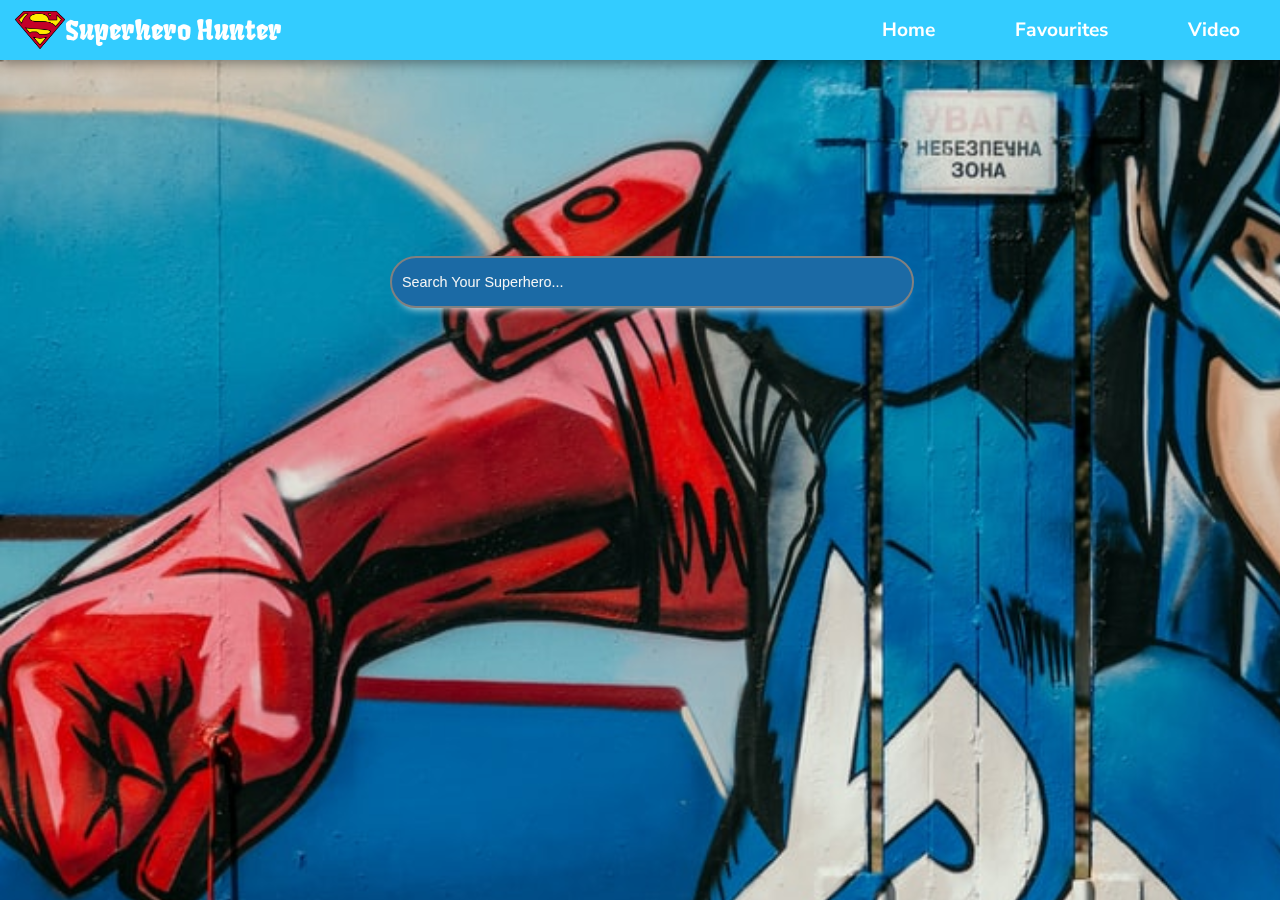
<file: index.html>
<!DOCTYPE html>
<html lang="en">

<head>
  <meta charset="UTF-8">
  <meta name="viewport" content="width=device-width, initial-scale=1.0">
  <!-- Favicon -->
  <link rel="icon" href="assets/logo.png" type="image/gif">
  <!-- Custom stylesheets -->
  <link rel="stylesheet" type="text/css" href="./styles/style.css">
  <title>Superheroes</title>
</head>

<body">
  <div id="snackbar"></div>
  <!-- NAVIGATION BAR -->
  <header>
    <a href="#">
      <div class="nav-left">
        <img id="logo" src="assets/logo.png" width="50px">
        <div id="logo-text">
          <h1>Superhero Hunter</h1>
        </div>
      </div>
    </a>
    <div class="nav-right">
      <a href="index.html">
        <div>Home</div>
      </a>
      <a href="favourites.html">
        <div>Favourites</div>
      </a>
      <a href="https://drive.google.com/file/d/1utCFGTGR1zfzhYg4ZE4sJAFEd-6HOi6s/view?usp=sharing">
        <div>Video</div>
      </a>
    </div>
  </header>

  <main>
    <div id="search-box" class="input superman">
      <input id="inputName" type="text" name="superheroName" placeholder="Search Your Superhero...">
      <div id="results">
      </div>
    </div>
  </main>

  <!-- Script files -->

  <script src="scripts/index.js"></script>
</body>

</html>
</file>
<file: styles/style.css>
/* Fonts Used */

@import url('https://fonts.googleapis.com/css2?family=Fruktur&family=Nunito+Sans:ital,wght@0,700;1,400&display=swap');

/* ....Navigation Bar....... */

header {
  width: 100%;
  height: 60px;
  background-color: #33ccff;
  z-index: 20;
  position: fixed;
  justify-content: space-between;
  top: 0;
  display: flex;
  box-shadow: 2px 3px 12px rgba(0, 0, 0, .4);
  align-items: center;
}

main {
  overflow-y: scroll;
}

a {
  text-decoration: none;
}

#logo {
  margin-left: 15px;
}

#logo-text {
  color: lightgray;
}

.nav-right {
  display: flex;
}

.nav-right a {
  color: white;
  transition: 1s;
}

.nav-right a:hover {
  display: flex;
  color: lightgray;
  transform: scale(1.3);
  background-color: rgb(46, 106, 235);
  border-radius: 25px;
}

.nav-right div {
  margin: 0 40px;
  font-size: 1.2rem;
  font-weight: 700;
}

.nav-left {
  display: flex;
  align-items: center;
  justify-content: center;
}

.nav-left h4 {
  display: inline;
}



body {
  font-family: 'Nunito Sans', sans-serif;
  font-weight: thin;
  background: black;
  margin: 0px;
  overflow-x: hidden;
}

h1,
h2 {
  color: white;
  font-size: 4em;
  font-weight: normal;
  font-family: 'Fruktur', cursive !important;
}

body:after {
  content: "";
  display: block;
  position: fixed;
  top: 0;
  left: 0;
  margin: 0;
  z-index: -1;
  width: 150%;
  height: 150%;
  background: url('../assets/bg.jfif');
  background-size: contain;
  filter: blur(0px);
}

h1 {
  font-size: 170%;
  position: relative;
  z-index: 10;
}

/* ................Media Queries.......... */
@media (max-width: 768px) {

  h1 {
    font-size: 120%;
  }

  p {
    display: none;
    /*     overflow: hidden; */
    width: 100%;
    height: 30%;
  }

  .watch {
    margin: 5% auto;
  }
}

/* ..........Main CSS for index.html............. */

::-webkit-input-placeholder {
  color: whitesmoke;
}

::-moz-placeholder {
  text-align: center;
}

#search-box {
  display: flex;
  flex-direction: column;
  width: 60%;
  max-width: 500px;
}

div.input {
  position: relative;
  height: 80px;
}

div.input input {
  margin: 0 auto;
  height: 60%;
  width: 100%;
  padding: 0 10px;
  border-radius: 2px;
  position: absolute;
  border: none;
  font-size: 90%;
}

.superman {
  margin: 20% auto;
}

div.superman input {
  border: 2px solid gray;
  color: #FFFFFF;
  background: #1B6AA5;
  box-shadow: 0 10px 10px -10px white;
  border-radius: 30px;
  outline: none;
}

@-webkit-keyframes fly {
  0% {
    top: 0;
  }

  50% {
    top: -5px;
  }

  100% {
    top: 0;
  }
}

@keyframes fly {
  0% {
    top: 0;
  }

  50% {
    top: -5px;
  }

  100% {
    top: 0;
  }
}

 /* .....CSS for Results box.....  */

#results {
  width: 100%;
  border-radius: 8px;
  margin-top: 8%;
  box-sizing: border-box;
  margin-bottom: 10px;
}

.result-card {
  width: 100%;
  padding: 20px 10px 10px 10px;
  text-align: left;
  color: white;
  border-bottom: 1px solid grey;
  box-shadow: 2px 3px 12px rgba(0, 0, 0, .4);
  display: flex;
  flex-direction: row;
  justify-content: space-between;
}


.result-card-image {
  height: 100px;
}

.result-card-container {
  display: flex;
  flex-direction: column;
  flex-grow: 1;
  padding-left: 20px;
  justify-content: space-around;
}


.bg-red,
.bg-green,
.detailsButton {
  border: 1px solid white;
  border-radius: 8px;
  position: relative;
  z-index: 10;
  color: white;
  text-align: center;
  background: rgba(0, 0, 0, .3);
  outline: none;
  box-shadow: 0 0 10px rgba(0, 0, 0, .5);
  transition: all .2s;
}

.bg-red:hover,
.bg-green:hover,
.detailsButton:hover {
  background: rgba(255, 255, 255, .8);
  color: black;
  box-shadow: 0 0 10px rgba(255, 255, 255, .5);
  mix-blend-mode: screen;
  cursor: pointer;
}

.bg-green {
  background-color: green;
}

.bg-red {
  background-color: tomato;
}

.detailsButton:active {
  transform: translateY(2px);
  cursor: pointer;
}

/* .......... Main CSS for details.html............ */

.card {
  margin: 10% auto;
  border-radius: 10px;
  box-shadow: 0 10px 25px 5px rgba(0, 0, 0, 0.2);
  display: flex;
  flex-direction: column;
  align-items: center;
  width: 50%;
  background: #151515;
  background: #62eb84;
  justify-content: center;
  font-family: 'Nunito Sans', sans-serif;
}

.card .ds-top {
  position: absolute;
  border-radius: 10px 10px 0px 0px;
  width: 50%;
  margin: 10% auto;
  top: 0;
  right: 0;
  left: 0;
  height: 250px;
  background: rgb(147, 235, 147);
  animation: dsTop 1.5s;
}

.card-details {
  width: 100%;
  margin: 50px 0;
  padding-top: 40px;
  display: flex;
  flex-direction: column;
  align-items: center;
  color: white;
}

.avatar-holder {
  z-index: 1;
  margin: auto;
  border-radius: 50%;
  width: 300px;
  height: 340px;
  background: white;
  overflow: hidden;
  animation: mvTop 1.5s;
  border: 6px solid #151515;
}

.avatar-holder img {
  width: 100%;
  height: 100%;
  object-fit: cover;
  box-shadow: 0 0 0 5px #151515,
    inset 0 0 0 5px #000000,
    inset 0 0 0 5px #000000,
    inset 0 0 0 5px #000000,
    inset 0 0 0 5px #000000, ;
}

.superheroInfo {
  animation: mvBottom 1.5s;
  width: 80%;
  margin: 15px auto;
}

.bar {
  height: 5px;
  background: black;
  text-align: right;
  font-size: 14px;
  color: white;
  font-size: 16px;
  padding: 1px 5px 17px 0px;
  animation: fadeIn 5s;
  padding-bottom: 17px;
  animation-delay: 0.4s;
  border-radius: 8px;
}

.bar:hover {
  background: white;
  color: #151515;
}

@keyframes fadeInMove {
  0% {
    opacity: 0;
    left: -300px;
  }

  100% {
    opacity: 1;
    left: 0;
  }
}

@keyframes fadeIn {
  0% {
    opacity: 0;
  }

  100% {
    opacity: 1;
  }
}

@keyframes mvBottom {
  0% {
    bottom: -150px;
  }

  100% {
    bottom: 10px;
  }
}

@keyframes mvTop {
  0% {
    top: -150px;
  }

  100% {
    top: 40px;
  }
}

@keyframes dsTop {
  0% {
    top: -150px;
  }

  100% {
    top: 0;
  }
}

.detail {
  padding: 8px;
  display: flex;
  justify-content: space-between;
  border-bottom: 1px solid rgba(255, 255, 255, 0.5);
}

.detail-power {
  padding: 8px;
  justify-content: space-between;
}

#superhero-image {
  max-height: 500px;
  max-width: 90%;
  box-shadow: 2px 5px 10px #000000;
}

#superhero-title {
  margin-top: 40px;
}

.info-title {
  margin-right: 10%;
  font-weight: 400;
  margin-bottom: 7px;
}

.info-content {
  text-align: right;
  animation: fadeIn 5s;
}

#fav-icon {
  transition: 0.5s;
  font-size: 1.2rem;
  color: crimson;
}

#fav-icon:hover {
  transform: scale(1.8);
  cursor: pointer;
}

/* .......CSS for Snackbar........ */

#snackbar {
  border-radius: 2px;
  padding: 15px;
  position: fixed;
  visibility: hidden;
  min-width: 300px;
  margin-left: -125px;
  color: white;
  background-color: rgb(192, 111, 111);
  text-align: center;
  left: 50%;
  top: 80px;
  z-index: 30;
}

#snackbar.visible {
  visibility: visible;
  animation: fadein 0.7s, fadeout 0.7s 3s;
}

/* ..........Main CSS for favourites.html.......... */

#fav-card {
  display: flex;
  flex-direction: row;
  flex-wrap: wrap;
  justify-content: center;
  width: 100%;
  min-height: 100vh;
  margin: 80px auto;
}

#fav-card .card {
  width: 15%;
  height: 350px;
  display: flex;
  flex-direction: column;
  justify-content: center;
  align-items: center;
  background-color: #62eb84;
  margin: 20px;
}

#fav-card .card .avatar {
  position: relative;
  border-radius: 10px 10px 0px 0px;
  width: 94%;
  height: 90%;
  z-index: 1;
  overflow: hidden;
  animation: fadeIn 1.5s;
  margin-top: 0.5rem;
  border-radius: 25px;
}

#fav-card .card .detailsButton {
  margin: 20px auto;
  padding: 0px 20px;
}
</file>
